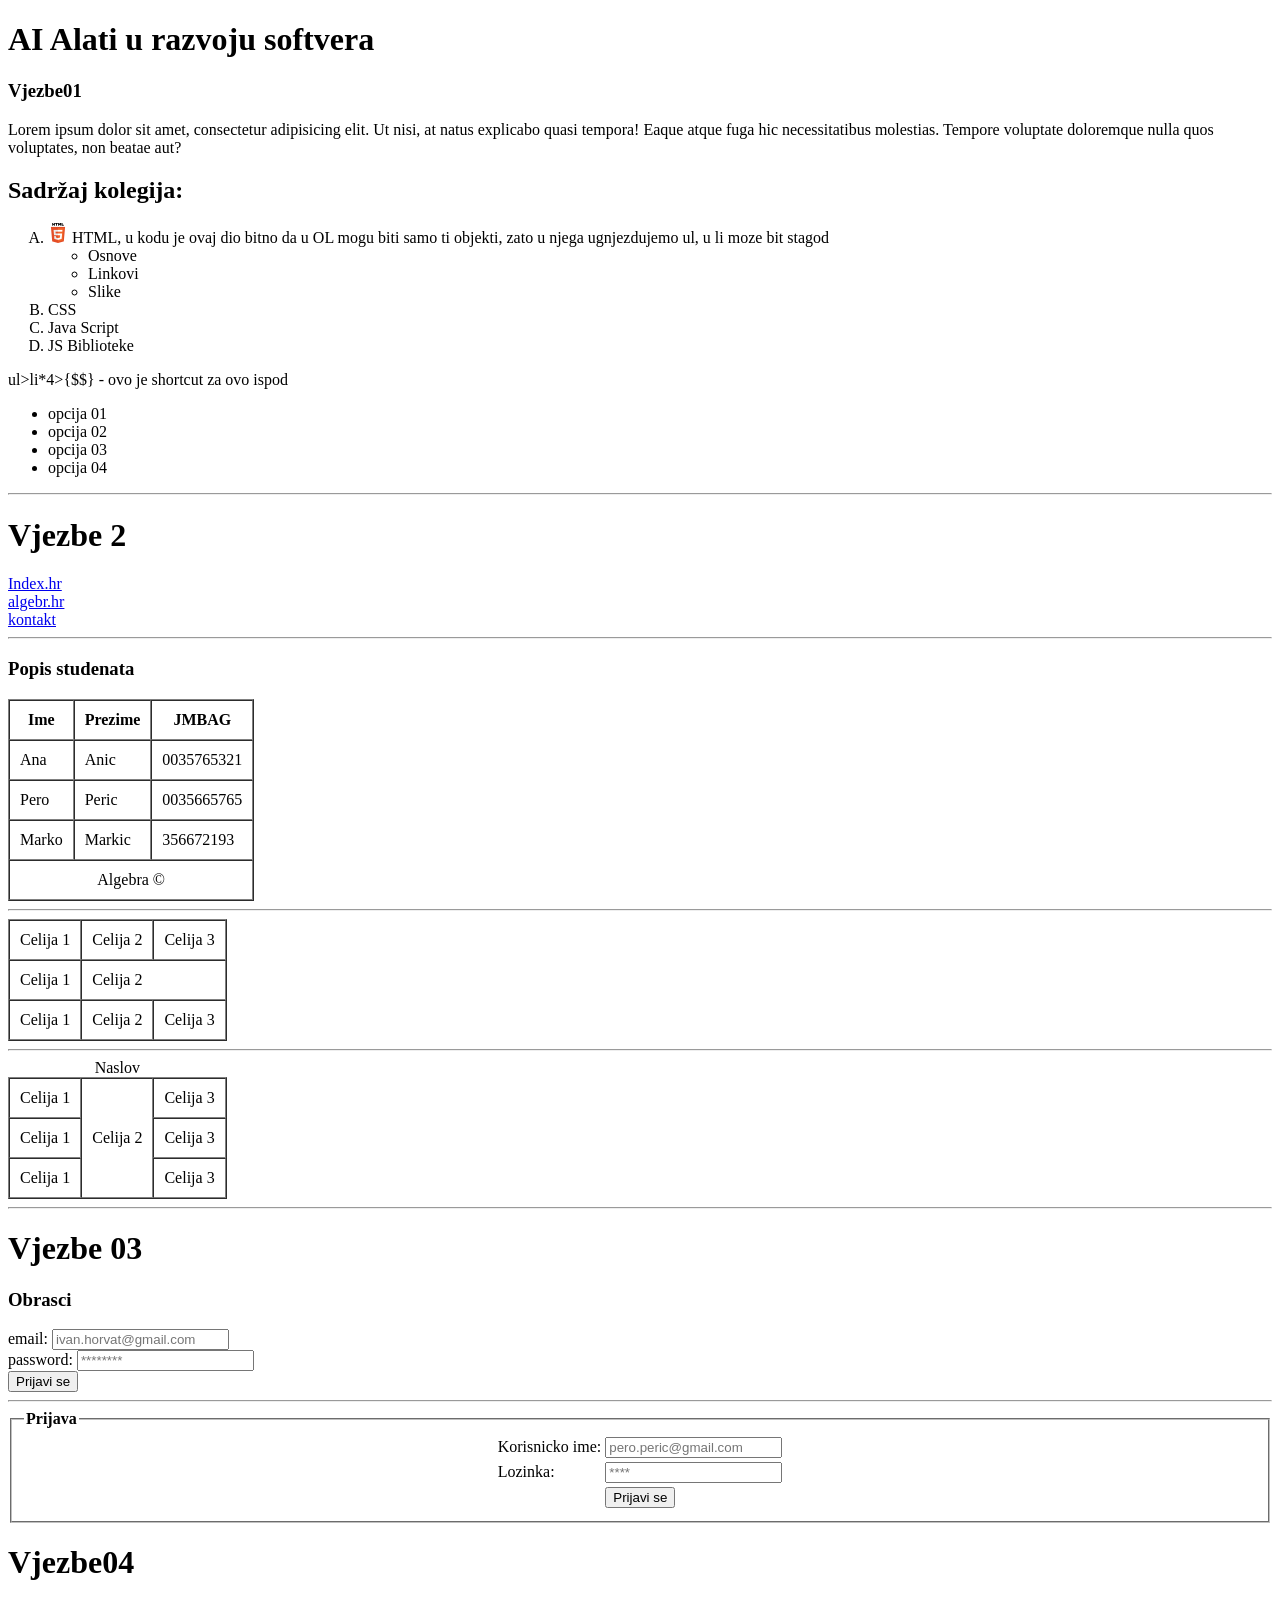
<file: index.html>
<!doctype html>
<html lang="en">
  <head>
    <meta charset="UTF-8" />
    <meta name="viewport" content="width=device-width, initial-scale=1.0" />
    <title>Vjezbe_AA</title>
  </head>
  <body>
    <h1>AI Alati u razvoju softvera</h1>
    <h3>Vjezbe01</h3>
    <p>
      Lorem ipsum dolor sit amet, consectetur adipisicing elit. Ut nisi, at
      natus explicabo quasi tempora! Eaque atque fuga hic necessitatibus
      molestias. Tempore voluptate doloremque nulla quos voluptates, non beatae
      aut?
    </p>

    <h2>Sadržaj kolegija:</h2>
    <ol start="1" type="A">
      <li>
        <img src="img/HTML5_logo.webp" alt="HTML logo" width="20" />
        HTML, u kodu je ovaj dio bitno da u OL mogu biti samo ti objekti, zato u
        njega ugnjezdujemo ul, u li moze bit stagod
        <ul>
          <li>Osnove</li>
          <li>Linkovi</li>
          <li>Slike</li>
        </ul>
      </li>
      <li>CSS</li>
      <li>Java Script</li>
      <li>JS Biblioteke</li>
    </ol>

    <p>ul>li*4>{$$} - ovo je shortcut za ovo ispod</p>

    <ul>
      <li>opcija 01</li>
      <li>opcija 02</li>
      <li>opcija 03</li>
      <li>opcija 04</li>
    </ul>

    <hr />
    <h1>Vjezbe 2</h1>

    <a href="https://www.index.hr/" target="portali"> Index.hr </a>
    <br />
    <div>
      <a href="https://www.algebra.hr/" target="portali"> algebr.hr </a>
    </div>
    <a href="kontakt.html"> kontakt</a>

    <hr />

    <h3>Popis studenata</h3>

    <table border="1" cellspacing="0" cellpadding="10">
      <thread>
        <tr>
          <th>Ime</th>
          <th>Prezime</th>
          <th>JMBAG</th>
        </tr>
      </thread>

      <tbody>
        <tr>
          <td>Ana</td>
          <td>Anic</td>
          <td>0035765321</td>
        </tr>
        <tr>
          <td>Pero</td>
          <td>Peric</td>
          <td>0035665765</td>
        </tr>
        <tr>
          <td>Marko</td>
          <td>Markic</td>
          <td>356672193</td>
        </tr>
      </tbody>

      <tfoot>
        <tr>
          <td colspan="3" align="center">Algebra &copy;</td>
        </tr>
      </tfoot>
    </table>

    <hr />

    <table border="1" cellspacing="0" cellpadding="10">
      <tr>
        <td>Celija 1</td>
        <td>Celija 2</td>
        <td>Celija 3</td>
      </tr>

      <tr>
        <td>Celija 1</td>
        <td colspan="2">Celija 2</td>
      </tr>

      <tr>
        <td>Celija 1</td>
        <td>Celija 2</td>
        <td>Celija 3</td>
      </tr>
    </table>

    <hr />

    <table border="1" cellspacing="0" cellpadding="10">
      <caption>
        Naslov
      </caption>
      <tr>
        <td>Celija 1</td>
        <td rowspan="3">Celija 2</td>
        <td>Celija 3</td>
      </tr>

      <tr>
        <td>Celija 1</td>
        <td>Celija 3</td>
      </tr>

      <tr>
        <td>Celija 1</td>

        <td>Celija 3</td>
      </tr>
    </table>




    <hr>
    
    <h1>Vjezbe 03</h1>
    <h3>Obrasci</h3>

 <form action="https://www.fulek.com/mvc/supit/login" method="post">
      
   <div>
     <label for = "username">email:</label>
     <input type="Text" placeholder="ivan.horvat@gmail.com" name="username" id="username">
   </div>
   
   <div> 
     <label for = "password">password:</label>
     <input type="password" placeholder="********" name="password" id="password">
   
   </div>
   
   <div> 
     <input type="submit" value="Prijavi se">
   </div>
 </form>



 <hr>

<fieldset>
  
  <legend> <b>Prijava</b></legend>
  
<table border="0" align="center">
  <tbody>
    <tr>
      <td> <label>Korisnicko ime:</label></td>
      <td><input type="text" placeholder="pero.peric@gmail.com"></td>
    </tr>
    <tr>
      <td><label>Lozinka: </label></td>
      <td><input type="password" placeholder="****"> </td>
    </tr>
    <tr>
      <td></td>
      <td><input type="submit" value="Prijavi se"></td>
    </tr>
  </tbody>
</table>
 
</fieldset>
 




<h1>Vjezbe04</h1>

















  </body>
</html>
</file>
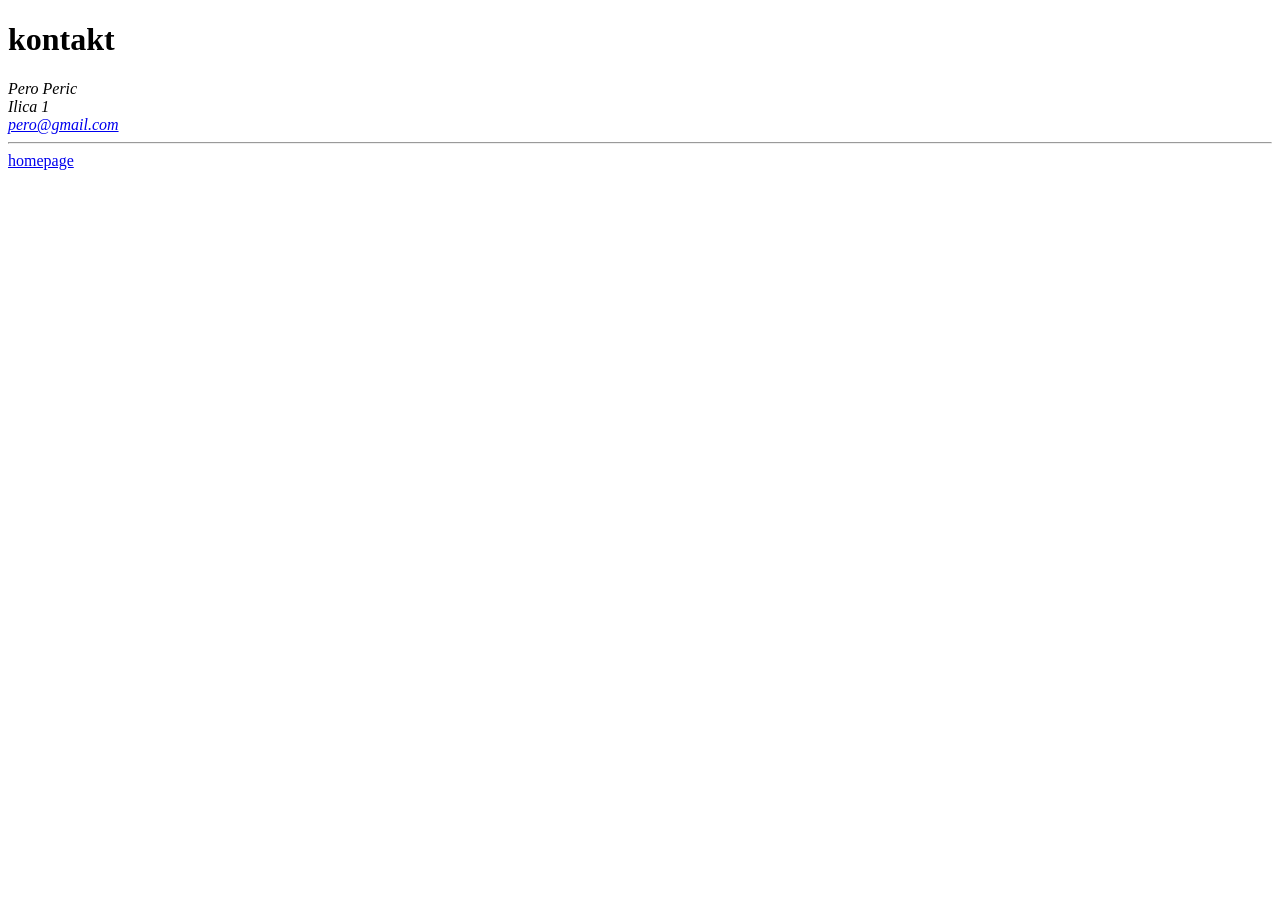
<file: kontakt.html>
<!doctype html>
<html lang="en">
  <head>
    <meta charset="UTF-8" />
    <meta name="viewport" content="width=device-width, initial-scale=1.0" />
    <title>Document</title>
  </head>
  <body>
    <h1>kontakt</h1>

    <address>
      Pero Peric
      <br />
      Ilica 1
      <br />

      <a href="mailto:pero@gmail.com">pero@gmail.com</a>




    </address>

    <hr />

    <a href="index.html">homepage</a>
  </body>
</html>
</file>
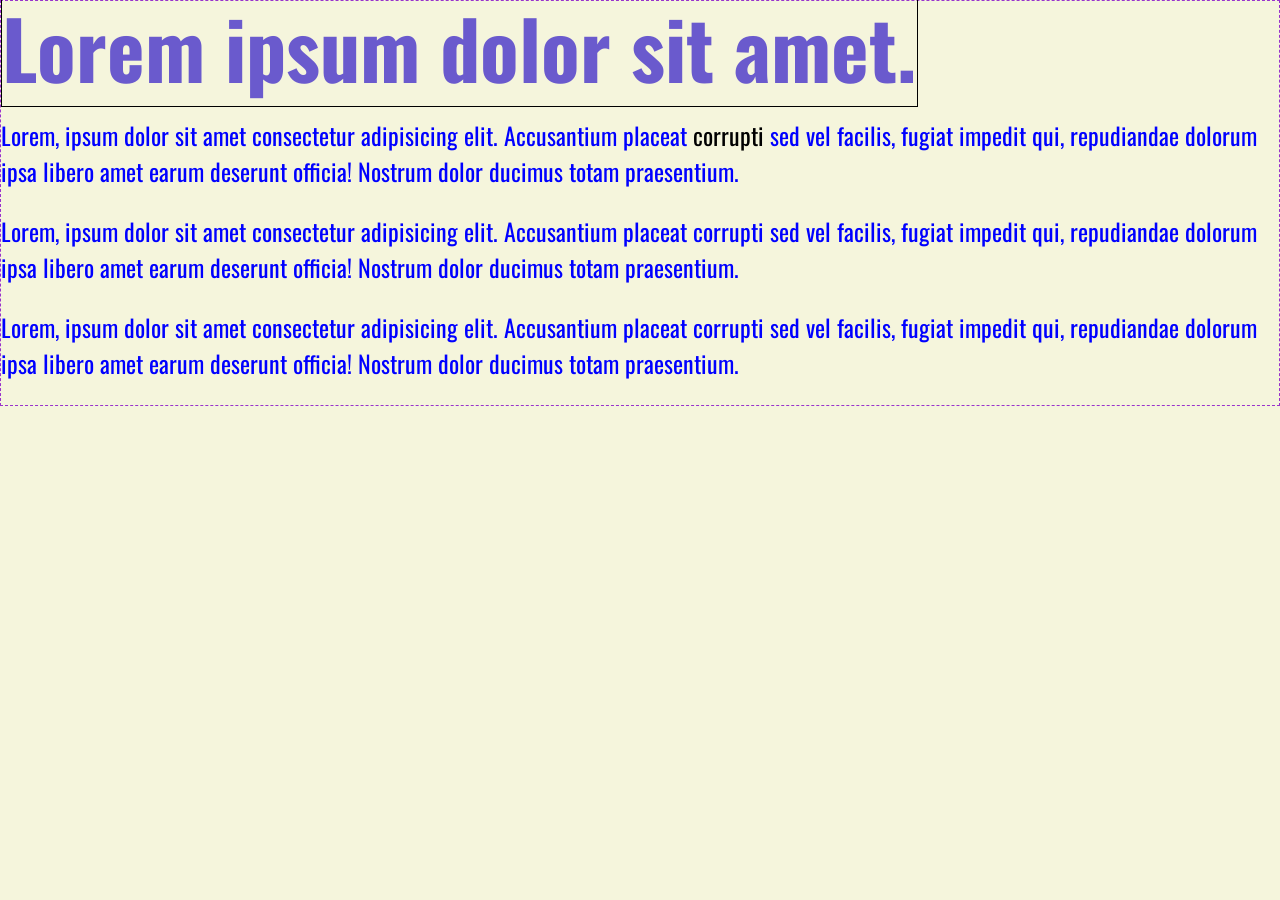
<file: vjezbe04.html>
<!DOCTYPE html>
<html lang="en">
<head>
    <meta charset="UTF-8">
    <meta name="viewport" content="width=device-width, initial-scale=1.0">
    <title>Vjezbe04_CSS</title>

    <link rel="preconnect" href="https://fonts.googleapis.com">
    <link rel="preconnect" href="https://fonts.gstatic.com" crossorigin>
    <link href="https://fonts.googleapis.com/css2?family=Oswald:wght@200..700&family=Press+Start+2P&display=swap" rel="stylesheet">



    <link rel="stylesheet" href="normalize.css">
    <link rel="stylesheet" href="styles.css">
   
</head>
<body>

<h1>Lorem ipsum dolor sit amet.</h1>
<p>Lorem, ipsum dolor sit amet consectetur adipisicing elit. 
    Accusantium placeat <span>corrupti</span> sed vel facilis, fugiat impedit qui,
    repudiandae dolorum ipsa libero amet earum deserunt officia! Nostrum dolor ducimus totam praesentium.
</p>

<p>Lorem, ipsum dolor sit amet consectetur adipisicing elit. 
    Accusantium placeat corrupti sed vel facilis, fugiat impedit qui,
    repudiandae dolorum ipsa libero amet earum deserunt officia! Nostrum dolor ducimus totam praesentium.
</p>

<p>Lorem, ipsum dolor sit amet consectetur adipisicing elit. 
    Accusantium placeat corrupti sed vel facilis, fugiat impedit qui,
    repudiandae dolorum ipsa libero amet earum deserunt officia! Nostrum dolor ducimus totam praesentium.
</p>






    
</body>
</html>
</file>
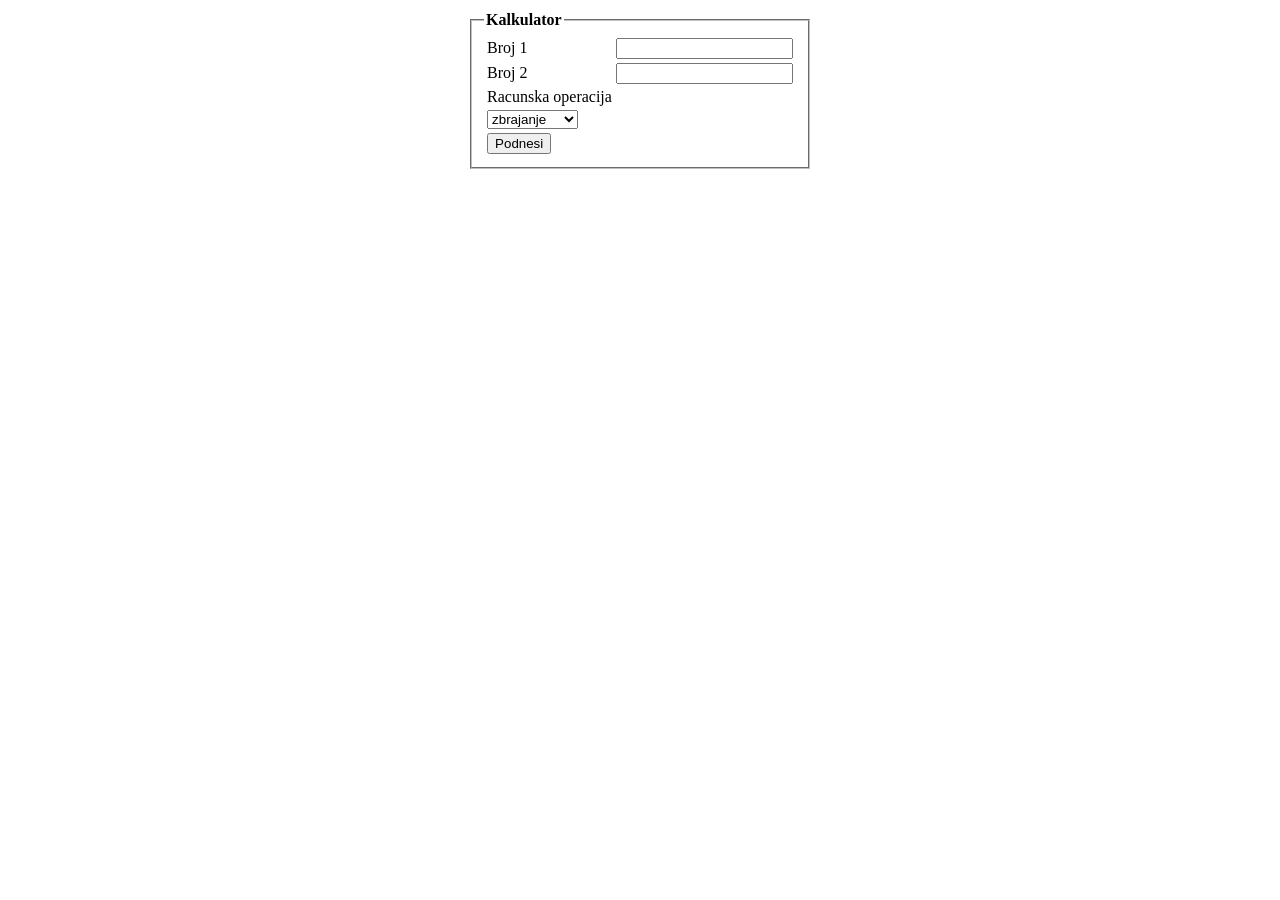
<file: Zadatak02.html>
<!DOCTYPE html>
<html lang="en">
<head>
    <meta charset="UTF-8">
    <meta name="viewport" content="width=device-width, initial-scale=1.0">
    <title>Document</title>
</head>
<body>
    

<table border="0", align="center">
<tbody>
<tr>
<td>
<fieldset>
    <legend><b>Kalkulator</b></legend>
<form action="https://www.fulek.com/mvc/supit/calculator">
    <table>
    
    <tbody>
    
    <tr>
        <td>Broj 1</td>
        <td><input type="number" name="a" id="brojA"></td>
    </tr>
    
    
    <tr>
        <td>Broj 2</td>
        <td><input type="number" name="b" id="brojB"></td>
    </tr>
    
    
    <tr>
        <td><label for="ro">Racunska operacija</label></td>
    </tr>
    
    
    
    <tr>

        <td>
        <select id="ro" name="ro">
            <option value="+">zbrajanje</option>
            <option value="-">oduzimanje</option>
            <option value="*">mnozenje</option>
            <option value="/">djeljenje</option>
        </select>
        
        </td>
        

    
    </tr>
    
    
    <tr>
        <td><input type="submit" value="Podnesi"></td>
    </tr>
    
    </td>
    </tr>
    </tbody>
    </table>
</form>





</tbody>






</table>
</fieldset>













</body>
</html>
</file>
<file: styles.css>
body    {

        background-color: beige;
        border: 1px dashed darkorchid;
         font-family: "Oswald", sans-serif;
        }

        h1 {
            color: slateblue;
           font-size: 5em;
            border: 1px solid black;
            display: inline;
        
        }

        p{
            line-height: 1.5;
            font-size: 1.5em;
            color: rgb(0,0,255);
            
        }
        span  {

            color: black;
            font-size: em;

        }
</file>
